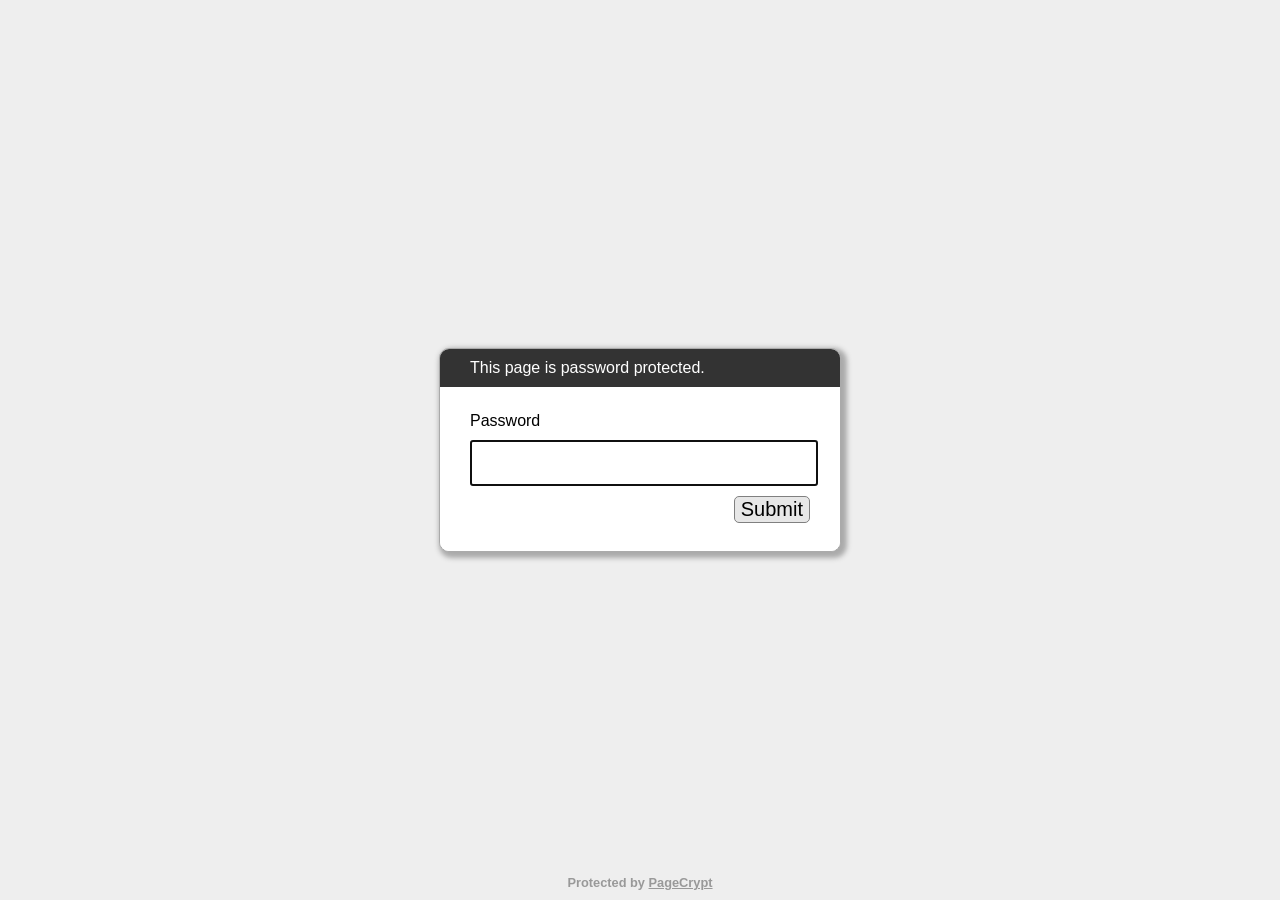
<file: index.html>
﻿<!DOCTYPE html>
<html lang="en">
  <head>
    <meta charset="utf-8">
    <meta name="viewport" content="width=device-width, initial-scale=1">
    <meta name="robots" content="noindex, nofollow">
    <title>Password Protected Page</title>
    <style>
        html, body {
            margin: 0;
            width: 100%;
            height: 100%;
            font-family: Arial, Helvetica, sans-serif;
        }
        #dialogText {
            color: white;
            background-color: #333333;
        }
        
        #dialogWrap {
            position: absolute;
            top: 0;
            left: 0;
            width: 100%;
            height: 100%;
            display: table;
            background-color: #EEEEEE;
        }
        
        #dialogWrapCell {
            display: table-cell;
            text-align: center;
            vertical-align: middle;
        }
        
        #mainDialog {
            max-width: 400px;
            margin: 5px;
            border: solid #AAAAAA 1px;
            border-radius: 10px;
            box-shadow: 3px 3px 5px 3px #AAAAAA;
            margin-left: auto;
            margin-right: auto;
            background-color: #FFFFFF;
            overflow: hidden;
            text-align: left;
        }
        #mainDialog > * {
            padding: 10px 30px;
        }
        #passArea {
            padding: 20px 30px;
            background-color: white;
        }
        #passArea > * {
            margin: 5px auto;
        }
        #pass {
            width: 100%;
            height: 40px;
            font-size: 30px;
        }
        
        #messageWrapper {
            float: left;
            vertical-align: middle;
            line-height: 30px;
        }
        
        .notifyText {
            display: none;
        }
        
        #invalidPass {
            color: red;
        }
        
        #success {
            color: green;
        }
        
        #submitPass {
            font-size: 20px;
            border-radius: 5px;
            background-color: #E7E7E7;
            border: solid gray 1px;
            float: right;
            cursor: pointer;
        }
        #contentFrame {
            position: absolute;
            top: 0;
            left: 0;
            width: 100%;
            height: 100%;
        }
        #attribution {
            position: absolute;
            bottom: 0;
            left: 0;
            right: 0;
            text-align: center;
            padding: 10px;
            font-weight: bold;
            font-size: 0.8em;
        }
        #attribution, #attribution a {
            color: #999;
        }
        .error {
            display: none;
            color: red;
        }
    </style>
  </head>
  <body>
    <iframe id="contentFrame" frameBorder="0" allowfullscreen></iframe>
    <div id="dialogWrap">
        <div id="dialogWrapCell">
            <div id="mainDialog">
                <div id="dialogText">This page is password protected.</div>
                <div id="passArea">
                    <p id="passwordPrompt">Password</p>
                    <input id="pass" type="password" name="pass" autofocus>
                    <div>
                        <span id="messageWrapper">
                            <span id="invalidPass" class="error">Sorry, please try again.</span>
                            <span id="trycatcherror" class="error">Sorry, something went wrong.</span>
                            <span id="success" class="notifyText">Success!</span>
                            &nbsp;
                        </span>
                        <button id="submitPass" type="button">Submit</button>
                        <div style="clear: both;"></div>
                    </div>
                </div>
                <div id="securecontext" class="error">
                    <p>
                        Sorry, but password protection only works over a secure connection. Please load this page via HTTPS.
                    </p>
                </div>
                <div id="nocrypto" class="error">
                    <p>
                        Your web browser appears to be outdated. Please visit this page using a modern browser.
                    </p>
                </div>
            </div>
        </div>
    </div>
    <div id="attribution">
        Protected by <a href="https://pagecrypt.lupine.dev/">PageCrypt</a>
    </div>
    <script>
    (function() {

        var pl = "dwsZgjMCBADg+/qvWPYCmHR3I3l14hE86qEJh+XGVCPyhZxjRxmXoL0jPiHDTna+Gfr8DvblPnNrVb9FuqE5e0+9BHNB3zR16/OIcHOK1H1fJcAy7CHqo/[base64]/CllMwDSbzIbRr4khAVlEhx+JJnRC3TuaMvWcZELaDajchs+cfu1934vqiL2cX5A/z7N7o/G5TwKtxJSWOy/[base64]/S1o7MnvRXbjwojVEtglNT/[base64]/B9IOOrkZVDIOBzs3dwkCc2rBHQgqXGl9zMSlf53ANswhTr2QnF6u/pBjOyPfBzYyeHM12c4RUnfGqHhoePlb1paIpbAJWjgXR4X6tK3hlzLtYs9m1DFLN5RgnPmHU3/YKlR5EYCLmxDEGXDH4230wPY7mBjcgv3mbCEZWt5z/v4w+xccrIARE5j4mhklDcX7m/wmxBDsCm6GXrBHjKHHNRsZ6hm87a6HxvzHgDmPnGxZn7JhtCHK0/WtNcMQ3A3mOKymsuT3gqQw7sYlbMtEeTu+N+XYPhf8rgrfhOJZnYIeNf73mK1bAyJaENwjF8ZrvmBCFV/wjdhBHN0aiN0m11fFeKjfqpYwLQGREVOZJtrpXjkqXdywcUlsPygi6h2TE5ryhMYeRwrvZJhL0GLiTrV5iOxOgOsC6oI0siF9WBEiGz1Ox6qqc2LwL7wZpxTOYWVA5lvoLfVWqp/v4fDXhzZBfq6bkQaU8HaLRcy9nTvCkOeeD8pvoNJSZwafplK0tuhSHTApr2Qe2vNIBklAU6hKIqsiNjNQ1/HogdbanRfR7cP9Jk+BsN6JAS0If4qOO2iIueWK/[base64]/IHMSgeYAn3P2udOot+jTvvt4eq3EZTenuomX/JtWdRHwNWyurPhGBt93bmEwxj5RqT3D6Rx9UKhVfxzuPZBUrB4+sH2LlqshlZzB8r229C70jzQQA07b6b9GDzT/yhuqoN4YdntoB0UI8O3FORV6bWxB917CdFQ1Q3Pszc4hJEnynQ/UcW9q55QuxRWXVR9Hf9tWQUGizG7piZ/[base64]/[base64]/J5ZlV66sPNaHmAIUS3QGx/sPxlxktC+ZuZS2CH3Myk0n6sxd3d45iP8dQ+PR9v3TZaztxZCqw7RN8yyEsqm0PafAWK6ofcOzMijb2WxRqkExo0dfdOv4M2UKLsSIT2NtdaUxqpnF5wHeNIPJTBS9/GFuL+wkhDEGvmXC+80jpPAYOqBL/sEZZuf1ozAOQ21LsUYzn2qSZeHiZveskG6sH64RmQekgRI/V65bF0qx2PPV7nXu5QsYwa1v53ePltitukVNwXi+MaYWbN7/8+fG8HJRogxgdsVEF0WR0eE/DYuG43bvYlUu3iYW/cK3eOIVYc+50162TijhDONzMwiBV7ah4DVpMFXo10PDWFgISJoXtyErZs9IGnRqj78vc8oHaiHx99ySOrqcCoo3ljp5b5Pm57Pq9yuBwg64OmuU0E5opLrQsx7cyZAIJlI/Bm+4dyoM4q7pDw+C7k6cUgkvplbhxVXk3cd3rQfIQN02LTumvFBPisiRTXyPvlQFq812X75LVsLYBTFyJGhbA37yTw+WZV/ut0wz6awgXUo2i+H+J/0Z+9g4bFcnvY1M9roX6DLNXDxpbqO+DFM3utWuBipH6zh3Hyvl6JTbVCuUtN9SBBOZWTOQh3730ttkIRfjw5VUKdK5xwVX+x8P50b86tWZzoaGg96IlKwbb8Poo/BLL9h4D7M+CZnthUFlWXiwqRWjLJ3BjymCkWyRG+sp3KC7IrPgxwscM/fJMrCHlVqkxIrg7ZMSz7c63YWFgwS2Ox+n+7a4ZvfWTA1wvOHzn0cDtxng+dqF/EorCQrwm3fgZvnE8dDcIvZE+FvG0dEvCEMy0nQFcX6MJZUr2Nqv4q/MpZGKjPT6GKx9J+NMKK7IvfSYyBTr8Hh/eDe3rdlFQ/stglYB89qG1mXjkumGWXlObxr/[base64]";
        
        var submitPass = document.getElementById('submitPass');
        var passEl = document.getElementById('pass');
        var invalidPassEl = document.getElementById('invalidPass');
        var trycatcherror = document.getElementById('trycatcherror');
        var successEl = document.getElementById('success');
        var contentFrame = document.getElementById('contentFrame');
        
        // Sanity checks

        if (pl === "") {
            submitPass.disabled = true;
            passEl.disabled = true;
            alert("This page is meant to be used with the encryption tool. It doesn't work standalone.");
            return;
        }

        if (!isSecureContext) {
            document.querySelector("#passArea").style.display = "none";
            document.querySelector("#securecontext").style.display = "block";
            return;
        }

        if (!crypto.subtle) {
            document.querySelector("#passArea").style.display = "none";
            document.querySelector("#nocrypto").style.display = "block";
            return;
        }
        
        function str2ab(str) {
            var ustr = atob(str);
            var buf = new ArrayBuffer(ustr.length);
            var bufView = new Uint8Array(buf);
            for (var i=0, strLen=ustr.length; i < strLen; i++) {
                bufView[i] = ustr.charCodeAt(i);
            }
            return bufView;
        }

        async function deriveKey(salt, password) {
            const encoder = new TextEncoder()
            const baseKey = await crypto.subtle.importKey(
                'raw',
                encoder.encode(password),
                'PBKDF2',
                false,
                ['deriveKey'],
            )
            return await crypto.subtle.deriveKey(
                { name: 'PBKDF2', salt, iterations: 100000, hash: 'SHA-256' },
                baseKey,
                { name: 'AES-GCM', length: 256 },
                true,
                ['decrypt'],
            )
        }
        
        async function doSubmit(evt) {
            submitPass.disabled = true;
            passEl.disabled = true;

            let iv, ciphertext, key;
            
            try {
                var unencodedPl = str2ab(pl);

                const salt = unencodedPl.slice(0, 32)
                iv = unencodedPl.slice(32, 32 + 16)
                ciphertext = unencodedPl.slice(32 + 16)

                key = await deriveKey(salt, passEl.value);
            } catch (e) {
                trycatcherror.style.display = "inline";
                console.error(e);
                return;
            }

            try {
                const decryptedArray = new Uint8Array(
                    await crypto.subtle.decrypt({ name: 'AES-GCM', iv }, key, ciphertext)
                );

                let decrypted = new TextDecoder().decode(decryptedArray);

                if (decrypted === "") throw "No data returned";

                const basestr = '<base href="." target="_top">';
                const anchorfixstr = `
                    <script>
                        Array.from(document.links).forEach((anchor) => {
                            const href = anchor.getAttribute("href");
                            if (href.startsWith("#")) {
                                anchor.addEventListener("click", function(e) {
                                    e.preventDefault();
                                    const targetId = this.getAttribute("href").substring(1);
                                    const targetEl = document.getElementById(targetId);
                                    targetEl.scrollIntoView();
                                });
                            }
                        });
                    <\/script>
                `;
                
                // Set default iframe link targets to _top so all links break out of the iframe
                if (decrypted.includes("<head>")) decrypted = decrypted.replace("<head>", "<head>" + basestr);
                else if (decrypted.includes("<!DOCTYPE html>")) decrypted = decrypted.replace("<!DOCTYPE html>", "<!DOCTYPE html>" + basestr);
                else decrypted = basestr + decrypted;

                // Fix fragment links
                if (decrypted.includes("</body>")) decrypted = decrypted.replace("</body>", anchorfixstr + '</body>');
                else if (decrypted.includes("</html>")) decrypted = decrypted.replace("</html>", anchorfixstr + '</html>');
                else decrypted = decrypted + anchorfixstr;
                
                contentFrame.srcdoc = decrypted;
                
                successEl.style.display = "inline";
                setTimeout(function() {
                    dialogWrap.style.display = "none";
                }, 1000);
            } catch (e) {
                invalidPassEl.style.display = "inline";
                passEl.value = "";
                submitPass.disabled = false;
                passEl.disabled = false;
                console.error(e);
                return;
            }
        }
        
        submitPass.onclick = doSubmit;
        passEl.onkeypress = function(e){
            if (!e) e = window.event;
            var keyCode = e.keyCode || e.which;
            invalidPassEl.style.display = "none";
            if (keyCode == '13'){
              // Enter pressed
              doSubmit();
              return false;
            }
        }
    })();
    </script>
  </body>
</html>
</file>
